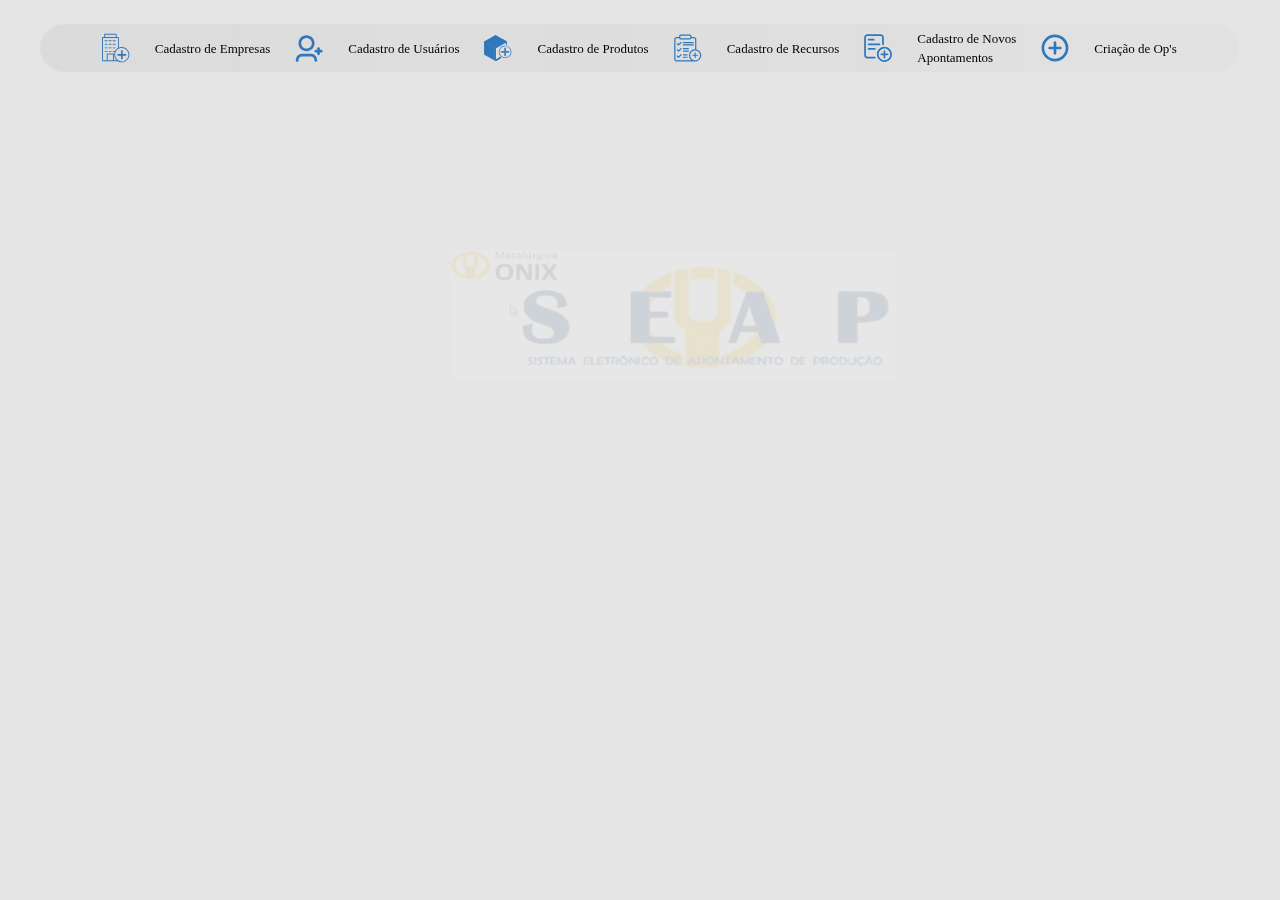
<file: index.html>
<!DOCTYPE html>
<html>
<head>
    <meta charset='utf-8'>
    <meta http-equiv='X-UA-Compatible' content='IE=edge'>
    <title>SEAP</title>
    <meta name='viewport' content='width=device-width, initial-scale=1'>
    <link rel='stylesheet' type='text/css' media='screen' href='assets/css/reset.css'>
    <link rel='stylesheet' type='text/css' media='screen' href='assets/css/home.css'>
    <header id="header-nav">
        <img src="./images/icons/icon1.svg" alt="cadastro icon" class="img"><span class="header-texts"><a href="cadastroEmpresa.html">Cadastro de Empresas</a></span>
        <img src="./images/icons/icon2.svg" alt="cadastro icon" class="img"><span class="header-texts"><a href="cadastroUsuarios.html">Cadastro de Usuários</a></span>
        <img src="./images/icons/icon3.svg" alt="cadastro icon" class="img"><span class="header-texts"><a href="cadastroProdutos.html">Cadastro de Produtos</a></span>
        <img src="./images/icons/icon4.svg" alt="cadastro icon" class="img"><span class="header-texts"><a href="cadastroRecursos.html">Cadastro de Recursos</a></span>
        <img src="./images/icons/icon5.svg" alt="create icon" class="img"><span class="header-texts"><a href="cadastroNap.html">Cadastro de Novos <br>Apontamentos</a></span>
        <img src="./images/icons/icon6.svg" alt="create icon" class="img"><span class="header-texts"><a href="cadastroOps.html">Criação de Op's</a></span>
    </header>
</head>
<body>
    
</body>
</html>
</file>
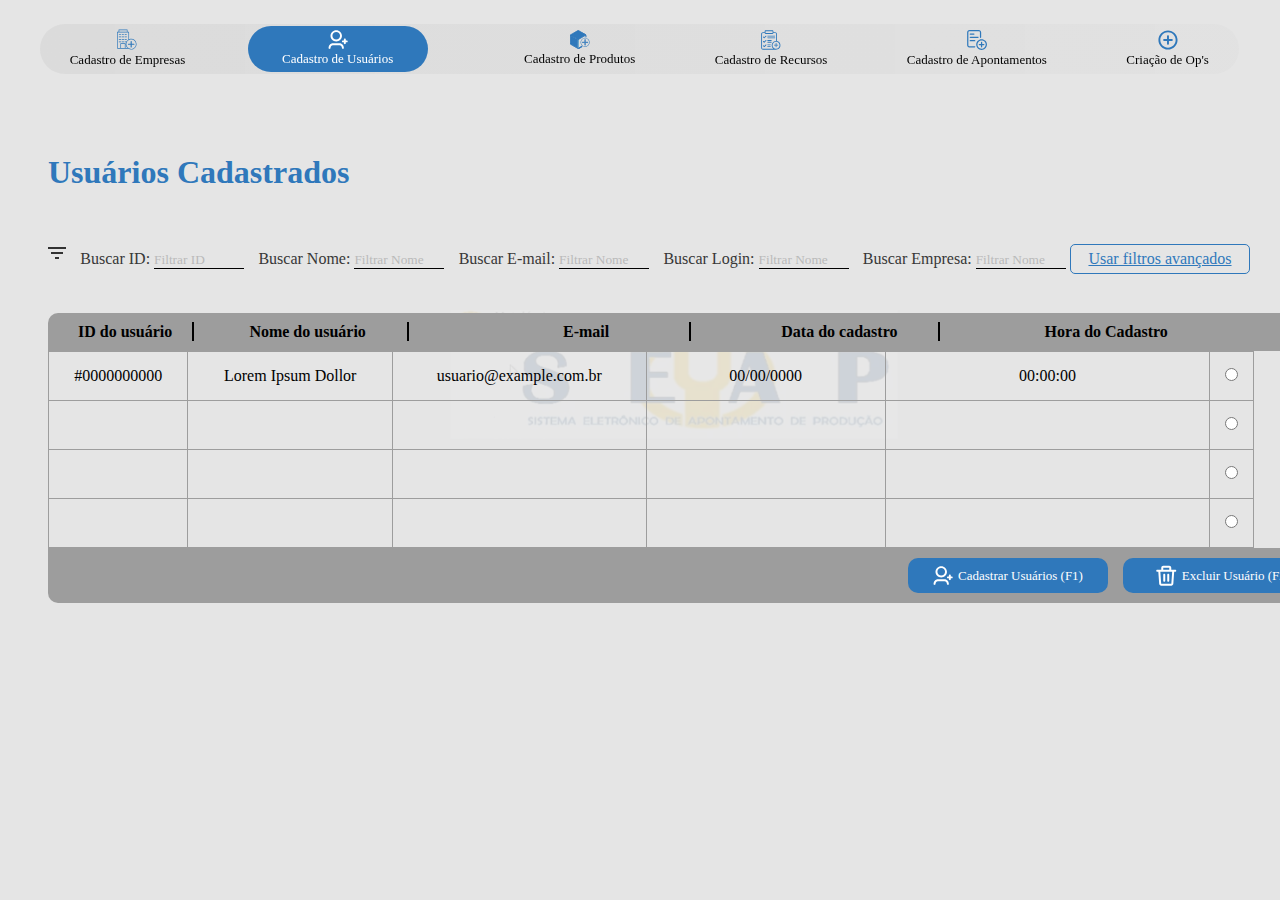
<file: cadastroUsuarios.html>
<!DOCTYPE html>
<html>
<head>
    <meta charset='utf-8'>
    <meta http-equiv='X-UA-Compatible' content='IE=edge'>
    <title>Cadastro de usuários</title>
    <meta name='viewport' content='width=device-width, initial-scale=1'>
    <link rel="stylesheet" href="./assets/css/reset.css">
    <link rel='stylesheet' type='text/css' media='screen' href='./assets/css/cadastroUsuarios.css'>
    <header id="header-nav">
        <img src="./images/icons/icon1.svg" alt="cadastro icon" class="img"><span class="header-texts"><a href="cadastroEmpresa.html">Cadastro de Empresas</a></span>
        <div id="marcado">
            <img src="./images/icons/icon2.svg" alt="cadastro icon" class="img"id="firstBar"><span class="header-texts"><a href="cadastroUsuarios.html"class="firstBarText">Cadastro de Usuários</a></span>
        </div>
        <img src="./images/icons/icon3.svg" alt="cadastro icon" class="img"><span class="header-texts"><a href="cadastroProdutos.html">Cadastro de Produtos</a></span>
        <img src="./images/icons/icon4.svg" alt="cadastro icon" class="img"><span class="header-texts"><a href="cadastroRecursos.html">Cadastro de Recursos</a></span>
        <img src="./images/icons/icon5.svg" alt="create icon" class="img"><span class="header-texts"><a href="cadastroNap.html">Cadastro de Apontamentos</a></span>
        <img src="./images/icons/icon6.svg" alt="create icon" class="img"><span class="header-texts"><a href="cadastroOps.html">Criação de Op's</a></span>
</header>
</head>
<body>
    <div class="container">
        <h1 class="mainText">Usuários Cadastrados</h1>
           <div class="rodape">
               <img src="./images/icons/vector.svg"class="rodape-img"><span class="rodape-text">Buscar ID: <input type="text"class="label"placeholder="Filtrar ID"></span>
               <span class="rodape-text">Buscar Nome: <input type="text"class="label"placeholder="Filtrar Nome"></span>
               <span class="rodape-text">Buscar E-mail: <input type="text"class="label"placeholder="Filtrar Nome"></span>
               <span class="rodape-text">Buscar Login: <input type="text"class="label"placeholder="Filtrar Nome"></span>
               <span class="rodape-text">Buscar Empresa: <input type="text"class="label"placeholder="Filtrar Nome"></span>
               <span class="rodape-link">Usar filtros avançados</span>
           </div>
           <div id="tabela">
                    <p class="row-1">ID do usuário</p>
                    <p class="row-2">Nome do usuário</p>
                    <p class="row-3">E-mail</p>
                    <p class="row-4">Data do cadastro</p>
                    <p class="row-5">Hora do Cadastro</p>
                    <p class="row-6"><input type="radio" name="" id=""></p>
           </div>  
           <table>
               <tr>
                   <td class="col-1">#0000000000</td>
                   <td class="col-2">Lorem Ipsum Dollor</td>
                   <td class="col-3">usuario@example.com.br</td>
                   <td class="col-4">00/00/0000</td>
                   <td class="col-5">00:00:00</td>
                   <td><input type="radio" name="" id=""></td>
               </tr>
             
               <tr></tr>
               <tr>
                    <td></td>
                    <td></td>
                    <td></td>
                    <td></td>
                    <td class="col-6"></td>
                    <td><input type="radio" name="" id=""></td>
               </tr>
               <tr>
                   <td></td>
                    <td></td>
                    <td></td>
                    <td></td>
                    <td></td>
                    <td><input type="radio" name="" id=""></td>
               </tr>
               <tr>
                   <td></td>
                   <td></td>
                   <td></td>
                   <td></td>
                   <td></td>
                   <td><input type="radio" name="" id=""></td>
               </tr>
           </table>   
           <div id="tfoot">
                <div class="btgroup">
                    <button class="firstBtn"><img src="./images/icons/icon2.svg"class="img"id="firstBar">Cadastrar Usuários (F1)</button>
                    <button class="secondBtn"><img src="./images/icons/delete.svg">Excluir Usuário (F2)</button>
                </div>
            </div>
   </div>
</body>
</html>
</file>
<file: assets/css/home.css>
/* Estilização Geral */
body{
    background-image: url("/images/background/image\ 4.svg");
    background-repeat: no-repeat;
    background-size: 35%;
    background-position: center;
    background-position-x: 450px;
    background-position-y: 250px;
    background-color: #E5E5E5;
}
/* Header - Cabeçalho */
.img{
    width: 28px;
}
#header-nav{
    background: linear-gradient(89.94deg, rgba(40, 40, 40, 0.051) 0.87%, rgba(40, 40, 40, 0.017) 98.38%);
    backdrop-filter: blur(28px);    
    border-radius: 56px;
}
#header-nav{
    margin-left: 40px;
    margin-right: 41.5px;
    margin-top: 24px;
    height: 48.28px;
    display: flex;  
    justify-content: center;
    align-items: center;
    column-gap: 25px;
}
a{
    text-decoration: none;
    color: #000;
}
.header-texts{
    font-family: 'Inter';
    font-weight: 400;
    font-style: normal;
    font-size: 13px;
    line-height: 19px;
}
/*Final da Estilização */
</file>
<file: assets/css/cadastroUsuarios.css>
body{
    background-image: url("/images/background/image\ 4.svg");
    background-repeat: no-repeat;
    background-size: 35%;
    background-position: center;
    background-position-x: 450px;
    background-position-y: 310px;
    background-color: #E5E5E5;
}
/* Header - Cabeçalho */
.img{
    width: 20px;
}

#header-nav{
    background: linear-gradient(89.94deg, rgba(40, 40, 40, 0.051) 0.87%, rgba(40, 40, 40, 0.017) 98.38%);
    backdrop-filter: blur(28px);    
    border-radius: 56px;
}
#header-nav{
    margin-left: 40px;
    margin-right: 41.5px;
    margin-top: 24px;
    height: 50px;
}
#header-nav{
    display: flex;  
    justify-content: center;
    align-items: center;
    column-gap: 20px;
    flex-direction: column;
    flex-wrap: wrap;
}
a{
    text-decoration: none;
    color: #000;
    
}
.header-texts{
    font-family: 'Inter';
    font-weight: 400;
    font-style: normal;
    font-size: 13px;
    line-height: 19px;
}
#firstBar{
    filter: brightness(0) saturate(100%) invert(100%) sepia(0%);
}
.firstBarText{
    color: #fff;
}
#marcado{
    display: flex;
    flex-direction: column;
    align-items: center;
    background-color: #2F78BB;
    border-radius: 38px;
    width: 180px;
    padding: 4px;
    position: relative;
    left: -17px;
}
/* Container */
.container{
      margin-left: 48px;
}
.rodape{
    margin-top: 53px;
    display: flex;
    justify-content: center;
    align-items: center;
    justify-content: space-between;
}

.mainText{
    font-weight: 700;
    size: 40px;
    margin-top: 80px;
    color: #2F78BB;
}
.rodape-img{
    width: 18px;
    margin-top: -13px;
}
.rodape-text{
    font-family: 'Poppins';
    font-weight: 500;
    font-size: 16px;
    color: #373737;
    margin-left: -20px;
}
::placeholder{
    font-family: 'Poppins';
    font-weight: 400;
    size: 18px;
    color: #BABABA;
}
.label{
    border: none;
    outline: none;
    background-color: #E5E5E5;
    border-bottom: 1px solid #000;
    width: 90px;
}
.buscarNome{
    margin-left: 60px;
}
.rodape-link{
    font-family: 'Poppins';
    font-weight: 400;
    font-size: 16px;
    color: #2F78BB;
    text-decoration: underline;
    display: flex;
    justify-content: center;
    align-items: center;
}
.rodape-link{
    width: 180px;
    height: 30px;
    border: none;
    border: 1px solid #2F78BB;
    border-radius: 5px;
    position: relative;
    left: -30px;
    

}
#tabela{
    margin-top: 39px;
    display: flex;
    justify-content: center;
    align-items: center;
    justify-content: space-between;
}
#tabela{
    background-color: #9d9d9d;
    width: 1290px;
    padding: 10px;
    border-radius: 10px 10px 0px 0px;
}
table, td, th {    
    border: 1px solid #9d9d9d;
    text-align: left;
    margin-top: px;
}

table {
    border-collapse: collapse;
    width: 97.9%;
}
th, td {
    padding: 15px;
    text-align: center;
}
p{
    font-family: 'Inter';
    font-weight: 600;
    font-size: 16px;
}
p::after{
    content: "";
    width: 0;
    border: 1px solid #000;
    position: relative;
    left: 41px;
}
.row-1{
    position: relative;
    left: 20px;
}
.row-1::after{
    position: relative;
    left: 20px;
}
.row-2{

    position: relative;
    left: -50px;
}
.row-3::after{
    position: relative;
    left: 80px;
}
.row-4{
    margin-left: 25px;
}
.row-5::after{
    position: relative;
    left: 114px;
}
.row-6{
    position: relative;
    left: -8px;
}
.row-6::after{
    display: none;
}


.col-1{
    width: 11.7%;
}
.col-2{
    width: 17.8%;
}
.col-3{
    width: 21.4%;
}
.col-4{
    width: 20.7%;
}
.col-6{
    width: 100%;
}
#tfoot{
    background-color: #9d9d9d;
    width: 1290px;
    padding: 10px;
    border-radius: 0px 0px 10px 10px;
}
.btgroup{
    display: flex;
    gap: 15px;
}
.firstBtn, .secondBtn{
    background-color: #2F78BB;
    color: #fff;
    border: none;
    padding: 7px;
    border-radius: 10px;
    width: 200px;
}
.firstBtn, .secondBtn{
    font-family: 'Inter';
    font-weight: 500;
    font-size: 13px;
    display: flex;
    justify-content: center;
    align-items: center;
    gap: 5px;
    position: relative;
    left: 850px;
}
</file>
